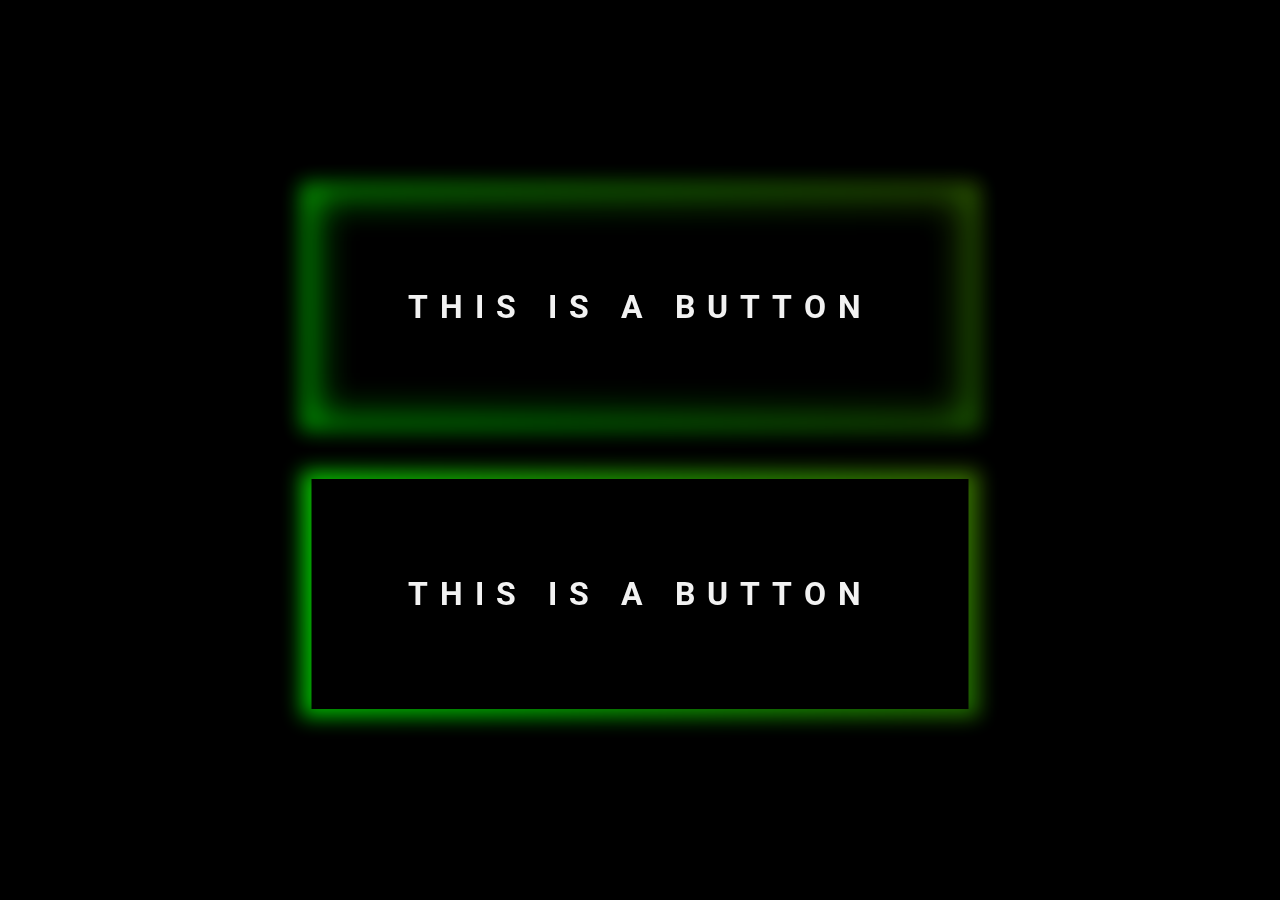
<file: gradient/index.html>
<html>

<head>
    <link rel="stylesheet" href="./style.css">
</head>

<body>

    <section>
        <div class="square">
            <h1>
                this is a button
            </h1>
        </div>
        
    </br>
</br>
</br>

        <div class="square square2">
                <h1>
                    this is a button
                </h1>
            </div>
    </section>

</body>

</html>
</file>
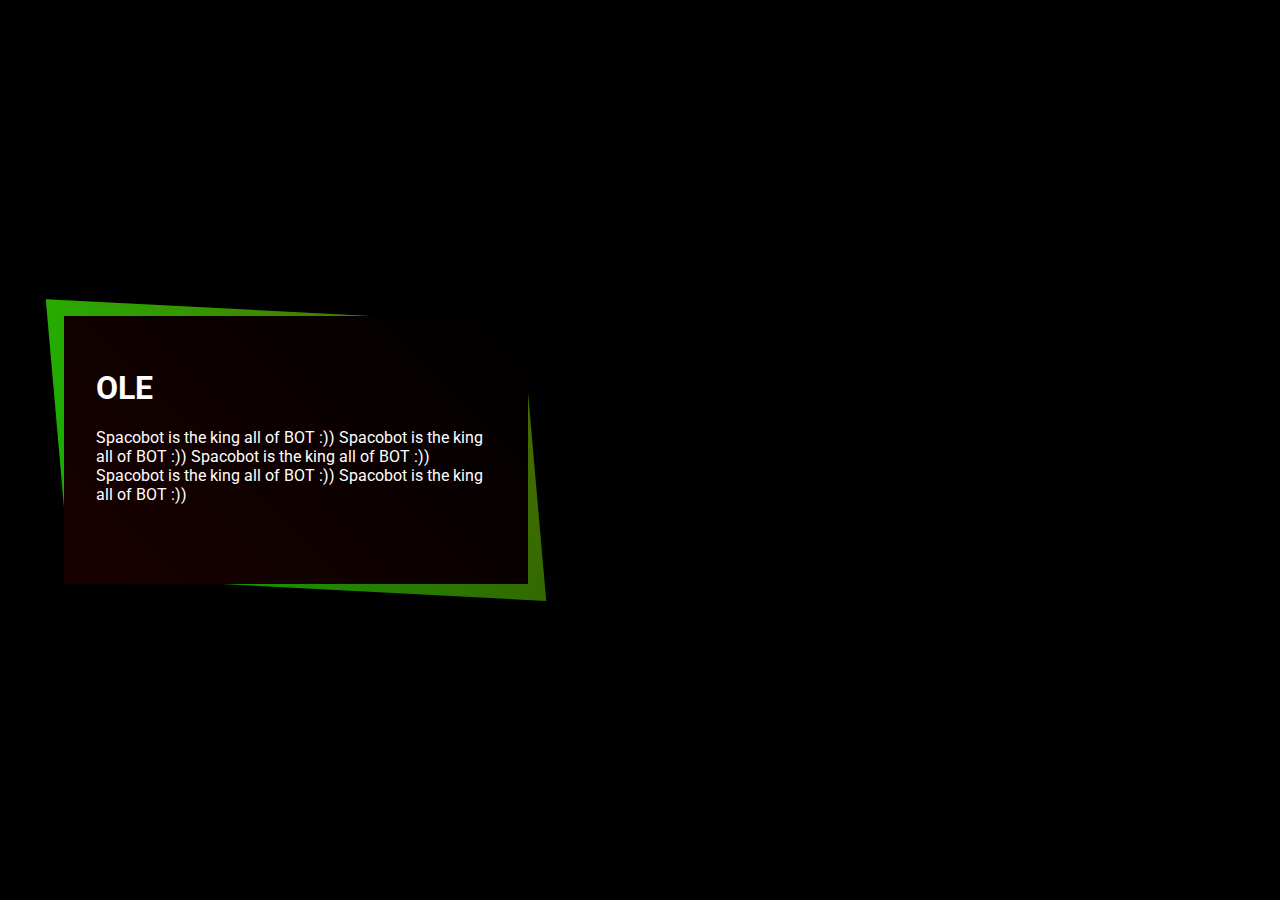
<file: gradient2/index.html>
<html>

<head>
    <link rel="stylesheet" href="./style.css">
</head>

<body>

    <div class="container">
        <div class="card">
            <h1 class="title">OLE</h1>
            <button>DETAILS</button>
            <p class="subtitle">Spacobot is the king all of BOT :)) Spacobot is the king all of BOT :)) Spacobot is the king all of BOT :)) Spacobot is the king all of BOT :)) Spacobot is the king all of BOT :))</p>
        </div>
    </div>
</body>

</html>
</file>
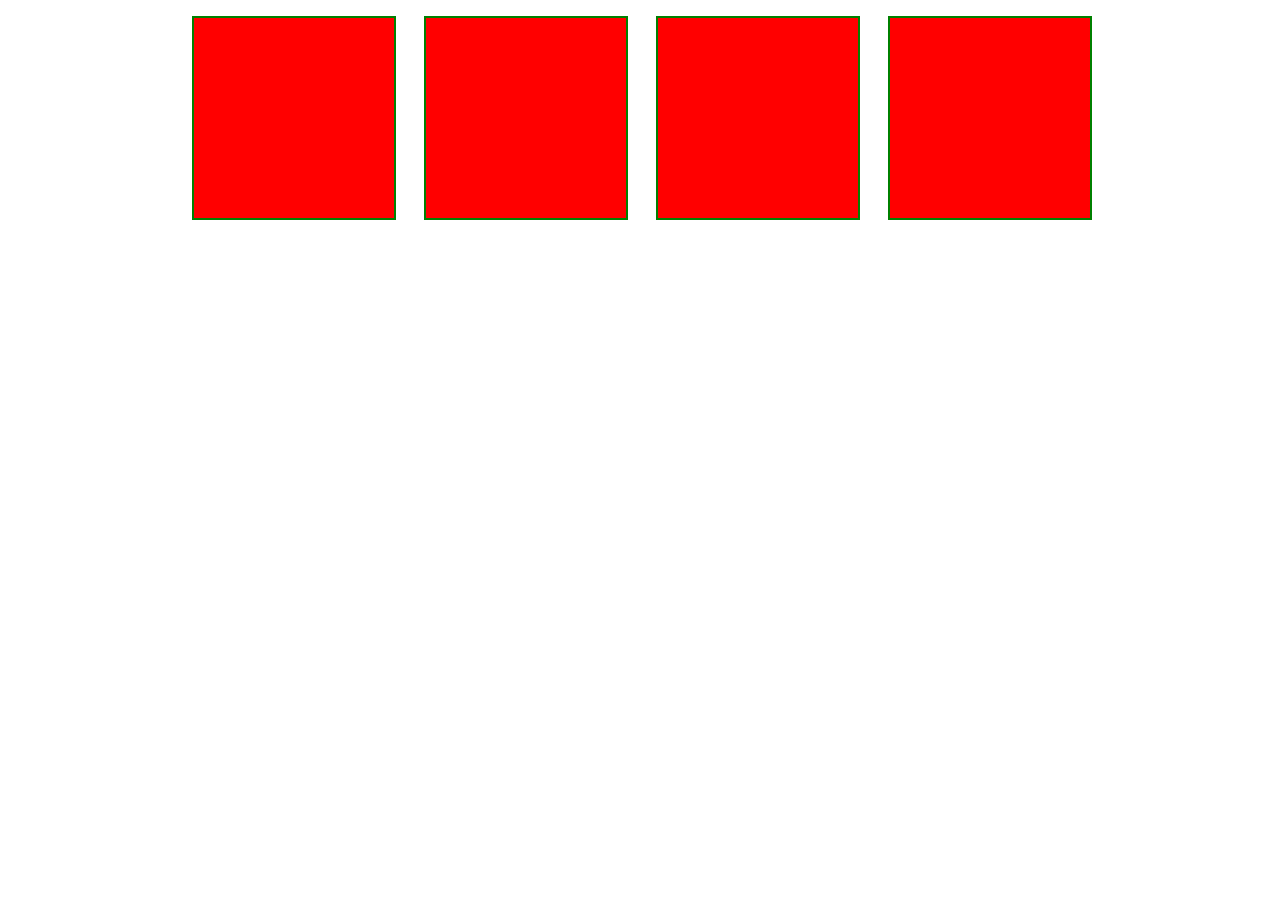
<file: grid-image-blur.1/index.html>
<html>

<head>
    <link rel="stylesheet" href="./style.css">
</head>

<body>
    <div class="background-blur"></div>
    <section class="container">
        <div class="cell">
            <div class="background background00"></div>
        </div>
        <div class="cell">
            <div class="background background01"></div>
        </div>
        <div class="cell">
            <div class="background background02"></div>
        </div>
        <div class="cell">
            <div class="background background10"></div>
        </div>
       
    </section>


</body>

</html>
</file>
<file: gradient/style.css>
@import url('https://fonts.googleapis.com/css?family=Roboto');

body {
    margin: 0;
    padding: 0;
    background-color: black;
    display: flex;
    justify-content: center;
    align-items: center;
    font-family: 'Roboto', sans-serif;
}

.square {
    color: white;
    letter-spacing: 12px;
    position: relative;
    background: black;
    opacity: .95;
}
.square H1 {
    margin: 0;
    padding: 3em;
    text-transform: uppercase;
}

.square::before {
    filter: blur(10px);
    content: '';
    position: absolute;
    top: 50%;
    left: 50%;
    width: calc(100% + 20px);
    height: calc(100% + 16px);
    transform: translate(-50%,-50%);
    z-index: -2;
    background: linear-gradient(217deg, rgba(255,0,0,.8), rgba(255,0,0,0) 70.71%),
            linear-gradient(127deg, rgba(0,255,0,.8), rgba(0,255,0,0) 70.71%),
            linear-gradient(336deg, rgba(0,0,255,.8), rgba(0,0,255,0) 70.71%);
    -webkit-animation: AnimationName 4s linear infinite;
    -moz-animation: AnimationName 4s linear infinite;
    animation: AnimationName 4s linear infinite;
    background-size: 400% 400%;
}

.square::after {
    filter: blur(20px);
    content: '';
    position: absolute;
    top: 50%;
    left: 50%;
    width: 100%;
    height: 100%;
    transform: translate(-50%,-50%);
    z-index: -1;
    background: black;
}

.square2::after {
    filter: blur(0);
}

@-webkit-keyframes AnimationName {
    0%{background-position:0% 50%}
    50%{background-position:100% 50%}
    100%{background-position:0% 50%}
}
@-moz-keyframes AnimationName {
    0%{background-position:0% 50%}
    50%{background-position:100% 50%}
    100%{background-position:0% 50%}
}
@keyframes AnimationName { 
    0%{background-position:0% 50%}
    50%{background-position:100% 50%}
    100%{background-position:0% 50%}
}
</file>
<file: gradient2/style.css>
@import url('https://fonts.googleapis.com/css?family=Roboto');

body {
    margin: 0;
    padding: 0;
    background-color: black;
    display: flex;
    justify-content: center;
    align-items: center;
    font-family: 'Roboto', sans-serif;
    padding: 2em;
}

.container {
    display: flex;
    justify-content: space-between;
    align-items: center;
    width: 100%;
}

.title, .subtitle {
    color: white;
}

.card {
    max-width: 400px;
    margin: 2em;
    padding: 2em;
    padding-bottom: 4em;
    position: relative;
    background: linear-gradient(45deg,#1a0000,black);
    transition: .5s;
}
.card::before {
    content: '';
    position: absolute;
    top: 50%;
    left: 50%;
    transform: translate(-50%,-50%) skewX(5deg) skewY(3deg);
    width: calc(100% + 10px);
    height: calc(100% + 8px);
    z-index: -1;
    background: linear-gradient(217deg, rgba(255,0,0,.8), rgba(255,0,0,0) 70.71%),
    linear-gradient(127deg, rgba(0,255,0,.8), rgba(0,255,0,0) 70.71%),
    linear-gradient(336deg, rgba(0,0,255,.8), rgba(0,0,255,0) 70.71%);
    transition: .5s;
    background-size: 400% 400%;
    -webkit-animation: AnimationName 4s linear infinite;
    -moz-animation: AnimationName 4s linear infinite;
    animation: AnimationName 4s linear infinite;
}

button {
    -webkit-appearance: none;
    appearance: none;
    -moz-appearance: none;
    -ms-progress-appearance: none;
    margin: 0;
    padding: 0;
    border: 1px solid white;
    background: transparent;
    padding: 1em;
    border-radius: 8px;
    position: absolute;
    bottom: 1em;
    right: 1em;
    color: white;
    opacity: 0;
    transition: .5s;
}

.card:hover::before {
    filter: blur(10px);
    transform: translate(-50%,-50%) skewX(-5deg) skewY(-3deg);
}
.card:hover button {
    transform: translateY(0);
    opacity: 1;
}

@-webkit-keyframes AnimationName {
    0%{background-position:0% 50%}
    50%{background-position:100% 50%}
    100%{background-position:0% 50%}
}
@-moz-keyframes AnimationName {
    0%{background-position:0% 50%}
    50%{background-position:100% 50%}
    100%{background-position:0% 50%}
}
@keyframes AnimationName { 
    0%{background-position:0% 50%}
    50%{background-position:100% 50%}
    100%{background-position:0% 50%}
}
</file>
<file: grid-image-blur.1/style.css>
body {
    margin: 0;
    padding: 0;
    overflow: hidden;
}

.container {
    display: flex;
    justify-content: center;
    align-items: center;
}

.cell {
    width: 200px;
    height: 200px;
    position: relative;
    margin: 1em;
}

.background {
    position: absolute;
    top: 0;
    left: 0;
    width: 100%;
    height: 100%;
    background: red;
    transition: .5s;
    border: 2px solid green;
}

.background:hover {
    transform: scaleX(1.7) scaleY(1.7);
}
</file>
